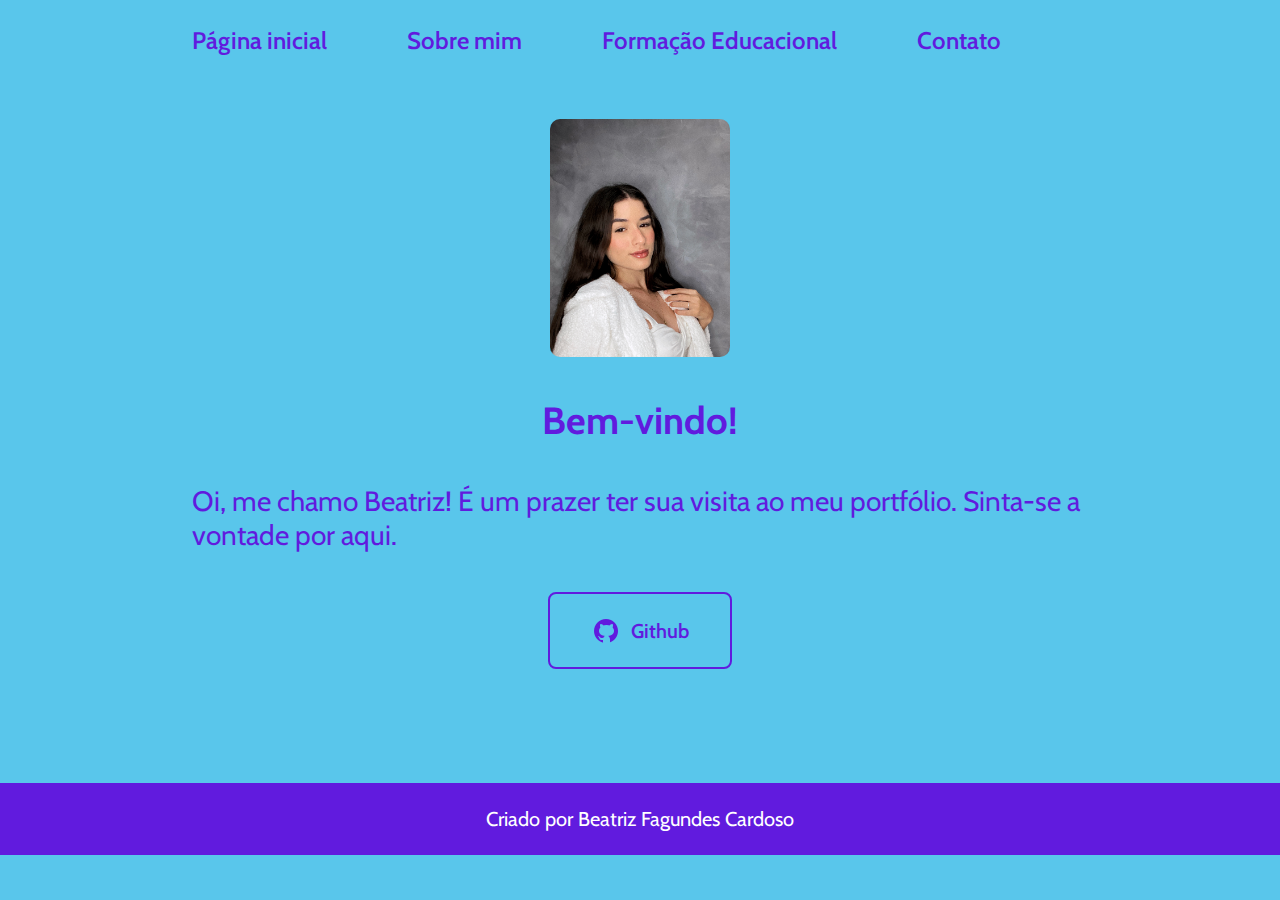
<file: index.html>
<!DOCTYPE html>
<html lang="pt-br">
<head>
    <meta charset="UTF-8">
    <meta name="viewport" content="width=device-width, initial-scale=1.0">
    <link rel="stylesheet" href="estilos/style.css">
    <title>Portfólio</title> <!-- Título da página -->
</head>
<body>
    <header class="cabecalho"><!-- Cabeçalho da página -->
        <nav class="cabecalho_menu"><!-- Navegação no cabeçalho -->
            <a class="menu_link" href="index.html">Página inicial</a>
            <a class="menu_link" href="sobremim.html">Sobre mim</a>
            <a class="menu_link" href="formacao.html">Formação Educacional</a>
            <a class="menu_link" href="contato.html">Contato</a>
        </nav>
    </header>
    <main class="apresentacao"> <!-- Conteúdo principal da página -->
        <section class="conteudo"> <!-- Seção de conteúdo -->
            <img class="fotoperfil" src="imagens/foto boa.jpg" alt="Foto de Beatriz Fagundes">
            <h1 class="titulo">Bem-vindo!</h1>
             <p>Oi, me chamo Beatriz! É um prazer ter sua visita ao meu portfólio. Sinta-se a vontade por aqui.</p> 
             <a class="link_referencia" href="https://github.com/beatrizfag06"> <img class="github_icon" src="imagens/icons8-github-30.png">Github</a> <!-- Link para o GitHub -->
        </section>
    </main>
    <footer>
        <p class="rodape">Criado por Beatriz Fagundes Cardoso</p> <!-- Rodapé da página -->
    </footer>
</body>
</html>
</file>
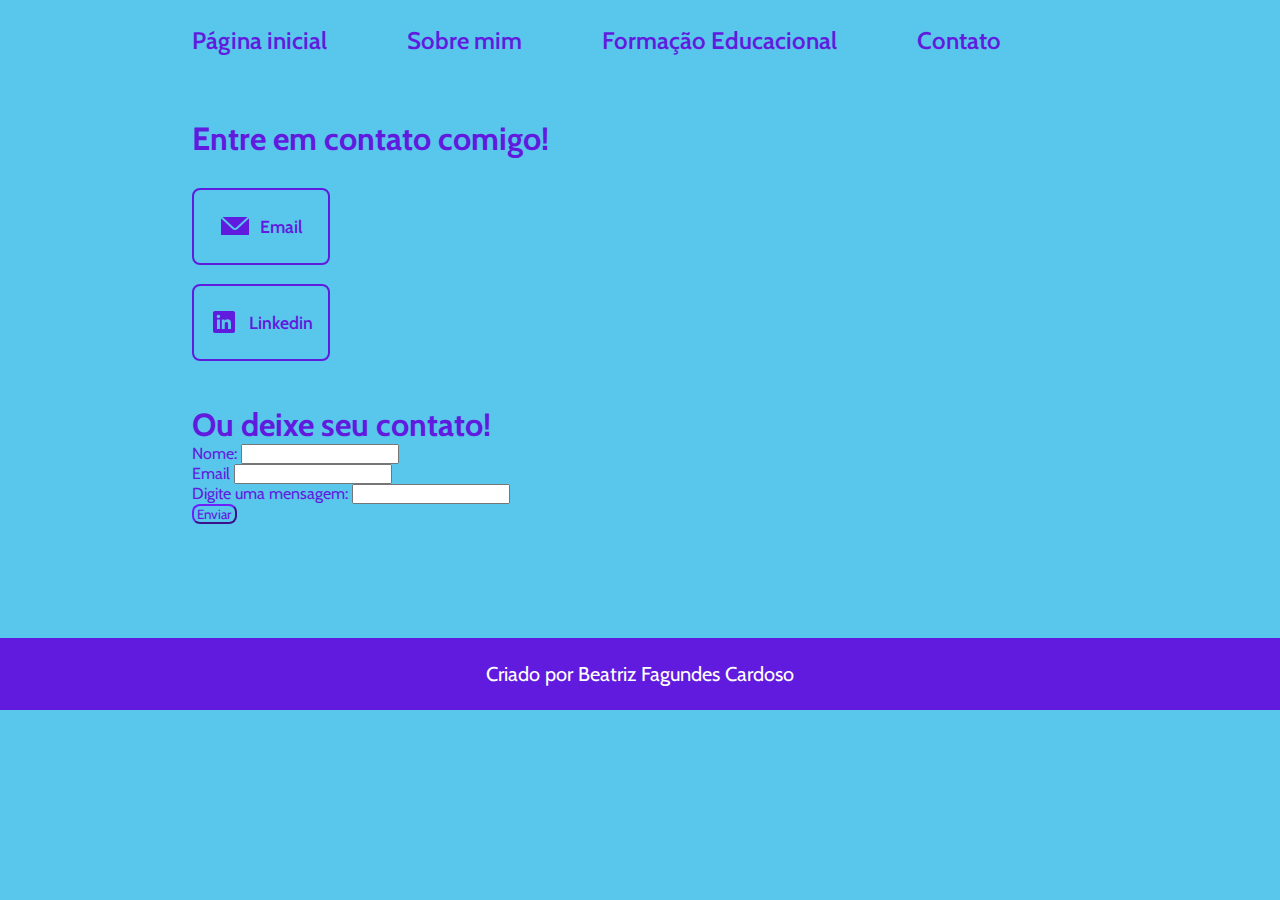
<file: contato.html>
<!DOCTYPE html>
<html lang="pt-br">

<head>
    <meta charset="UTF-8">
    <meta name="viewport" content="width=device-width, initial-scale=1.0">
    <title>Contato</title> <!-- Título da página -->
    <link rel="stylesheet" href="estilos/contato.css">
</head>

<body>
    <header class="cabecalho">
        <nav class="cabecalho_menu"> <!--Seção de navegação no cabeçalho-->
            <a class="menu_link" href="index.html">Página inicial</a>
            <a class="menu_link" href="sobremim.html">Sobre mim</a>
            <a class="menu_link" href="formacao.html">Formação Educacional</a>
            <a class="menu_link" href="contato.html">Contato</a>
        </nav>
    </header>
    <main>
        <section class="apresentacao"> <!--Seção para entrar em contato comigo-->
            <h1>Entre em contato comigo!</h1>
            <div class="links">
                <a class="link_referencia" href="mailto:biafagundes09@gmail.com"><img src="imagens/icons8-email-30.png" alt="email"> Email</a> <br>
                <a class="link_referencia" href="https://www.linkedin.com/in/beatriz-fag/"><img src="imagens/icons8-linkedin-30.png" alt="linkedin"> Linkedin</a>
            </div>
           
            <div class="seu_contato"> <!--Seção para deixar seu contato-->
                <h1>Ou deixe seu contato!</h1>
                <form>
                    <label for="nome">Nome:</label>
                    <input type="text" id="nome" name="nome"><br>
                    <label for="email">Email</label>
                    <input type="email" name="email" id="email"><br>
                    <label for="mensagem">Digite uma mensagem:</label>
                    <input type="text" name="mensagem" id="mensagem">
                </form>
                <button onclick="">Enviar</button>
            </div>
        </section>


    </main>
    <footer>
        <p class="rodape">Criado por Beatriz Fagundes Cardoso</p> <!-- Rodapé da página -->
    </footer>
</body>
</html>
</file>
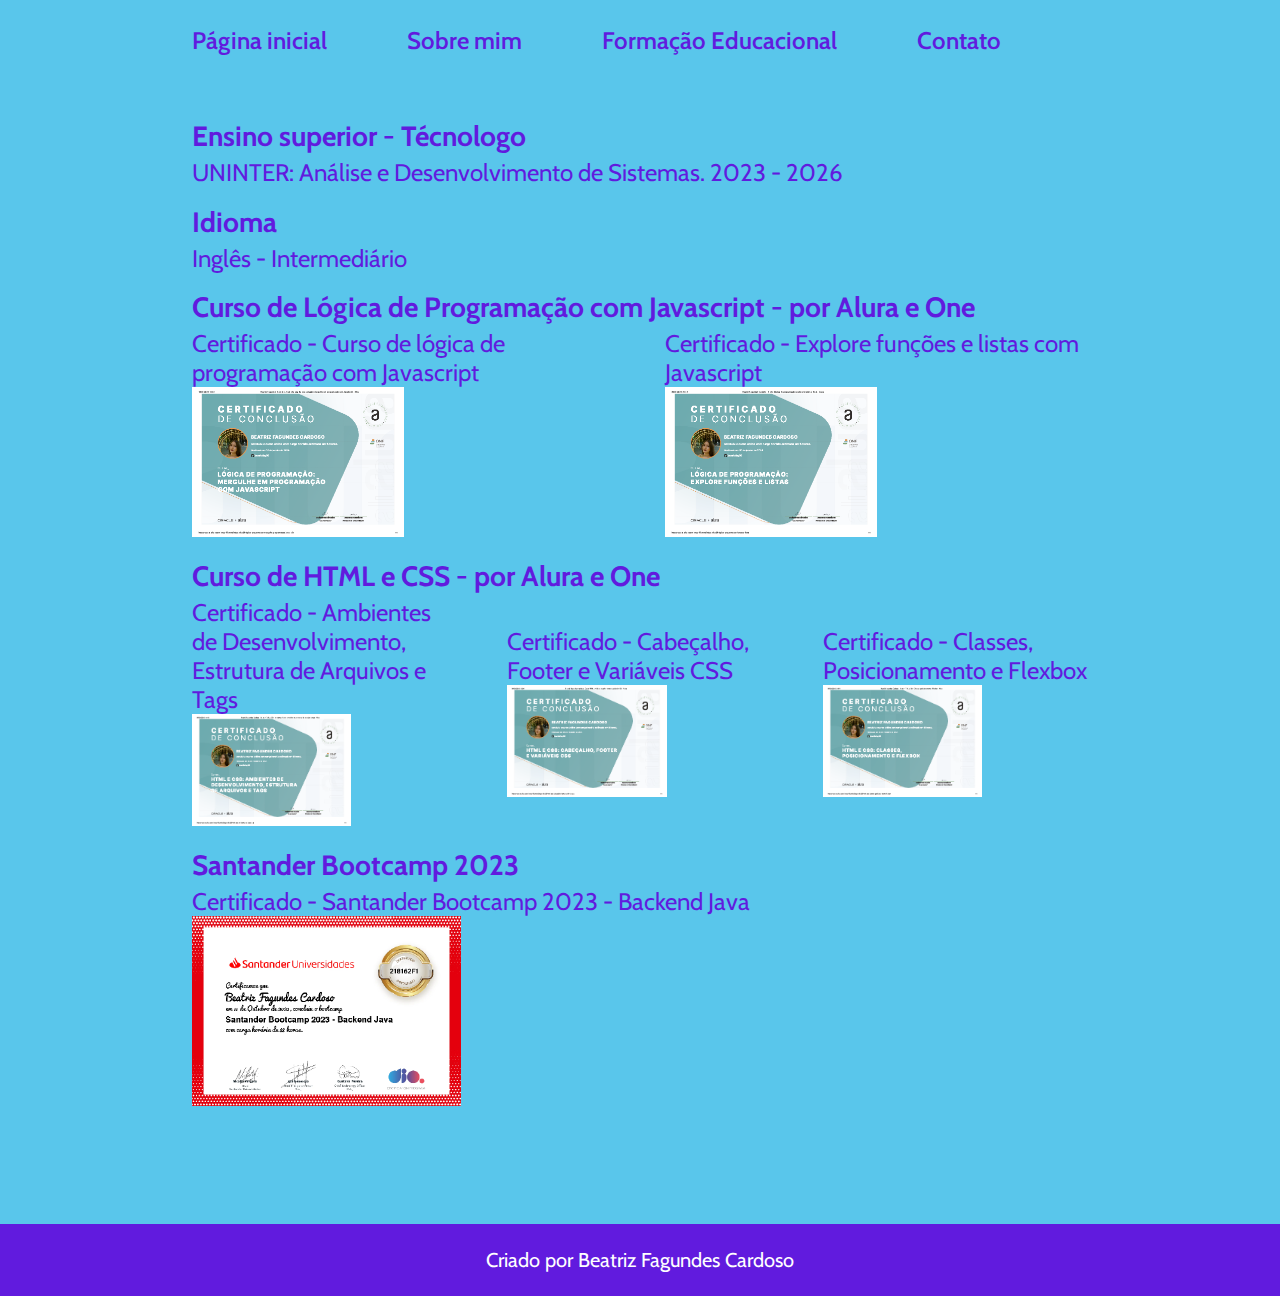
<file: formacao.html>
<!DOCTYPE html>
<html lang="pt-br">

<head>
    <meta charset="UTF-8">
    <meta name="viewport" content="width=device-width, initial-scale=1.0">
    <title>Formação Educacional</title> <!-- Título da página -->
    <link rel="stylesheet" href="estilos/formacao.css">
</head>

<body>
    <header class="cabecalho">
        <nav class="cabecalho_menu"> <!--Seção de navegação no cabeçalho-->
            <a class="menu_link" href="index.html">Página inicial</a>
            <a class="menu_link" href="sobremim.html">Sobre mim</a>
            <a class="menu_link" href="formacao.html">Formação Educacional</a>
            <a class="menu_link" href="contato.html">Contato</a>
        </nav>
    </header>
    <main class="apresentacao">
        <section class="conteudo"> <!--Conteudo principal da página-->
            <div class="faculdade"> <!--Seção da faculdade-->
                <h1>Ensino superior - Técnologo</h1>
                <div class="faculdade_conteudo">
                    <p>UNINTER: Análise e Desenvolvimento de Sistemas. 2023 - 2026
                    </p>
                </div>
            </div>
            <div class="idioma">  <!--Seção de idioma-->
                <h1>Idioma</h1>
                <div class="idioma_conteudo">
                    <p>Inglês - Intermediário</p>
                </div>
            </div>
            <div class="curso_javascript">  <!--Seção do curso de javascript-->
                <h1>Curso de Lógica de Programação com Javascript - por Alura e One</h1>
                <div class="curso_javascript_conteudo">
                    <div class="curso1">
                        <p>Certificado - Curso de lógica de programação com Javascript</p>
                        <img class="certificado" src="imagens/certificado lógica de programação com javascript.png"
                            alt="Certificado de lógica de programação">
                    </div>
                    <div class="curso2">
                        <p>Certificado - Explore funções e listas com Javascript</p>
                        <img class="certificado" src="imagens/certificado funções e listas com javascript.png"
                            alt="Certificado de lógica de programação">
                    </div>
                </div>

            </div>
            <div class="curso_html_css">  <!--Seção do curso de HTML e CSS-->
                <h1>Curso de HTML e CSS - por Alura e One</h1>
                <div class="curso_html_css_conteudo">
                    <div class="curso3">
                        <p>Certificado - Ambientes de Desenvolvimento, Estrutura de Arquivos e Tags</p>
                        <img class="certificado_html" src="imagens/certificado html css ide estrutura e tags.png"
                            alt="Certificado em HTML e CSS">
                    </div>
                    <div class="curso4">
                        <p>Certificado - Cabeçalho, Footer e Variáveis CSS</p>
                        <img class="certificado_html" src="imagens/certificado html csss cabecalho footer.png"
                            alt="Certificado em HTML e CSS">
                    </div>
                    <div class="curso5">
                        <p>Certificado - Classes, Posicionamento e Flexbox</p>
                        <img class="certificado_html"
                            src="imagens/certificado html css classes flexbox posicionamento.png" alt="">
                    </div>
                </div>
            </div>
            <div class="bootcamp">  <!--Seção do bootcamp-->
                <h1>Santander Bootcamp 2023</h1>
                <div class="bootcamp_conteudo">
                    <div class="curso6">
                        <p>Certificado - Santander Bootcamp 2023 - Backend Java</p>
                        <img class="certificado_bootcamp" src="imagens/certificado bootcamp.png" alt="Certificado bootcamp">
                    </div>
                </div>
            </div>
        </section>
    </main>
    <footer>
        <p class="rodape">Criado por Beatriz Fagundes Cardoso</p> <!-- Rodapé da página -->
    </footer>

</body>

</html>
</file>
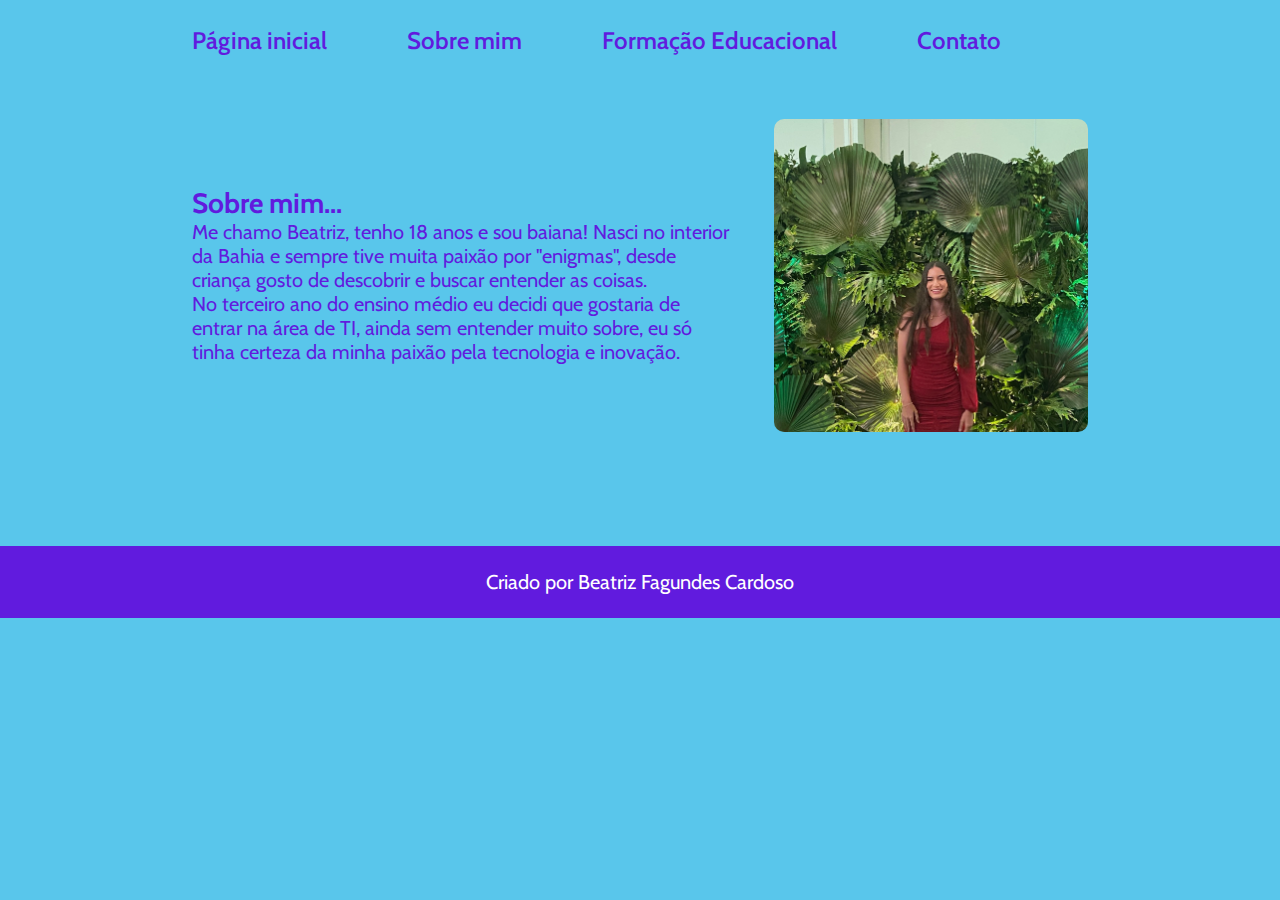
<file: sobremim.html>
<!DOCTYPE html>
<html lang="pt-br">
<head>
    <meta charset="UTF-8">
    <meta name="viewport" content="width=device-width, initial-scale=1.0">
    <title>Sobre mim</title> <!-- Título da página -->
    <link rel="stylesheet" href="estilos/sobremim.css">
</head>
<body>
    <header class="cabecalho"> <!--Seção de navegação no cabeçalho-->
        <nav class="cabecalho_menu">
            <a class="menu_link" href="index.html">Página inicial</a>
            <a class="menu_link" href="sobremim.html">Sobre mim</a>
            <a class="menu_link" href="formacao.html">Formação Educacional</a>
            <a class="menu_link" href="contato.html">Contato</a>
        </nav>
    </header>
    <main class="apresentacao">
        <section class="conteudo"> <!--Conteudo principal da página-->
            <div class="textos">
                <h1>Sobre mim...</h1>
                <p>Me chamo Beatriz, tenho 18 anos e sou baiana! Nasci no interior da Bahia e sempre tive muita paixão por "enigmas", desde criança gosto de descobrir e buscar entender as coisas. <br>No terceiro ano do ensino médio eu decidi que gostaria de entrar na área de TI, ainda sem entender muito sobre, eu só tinha certeza da minha paixão pela tecnologia e inovação.</p> 
            </div>               
                <img class="foto_sobre_mim" src="imagens/foto sobre mim .jpg" alt="foto de Beatriz Fagundes"> <!-- Imagem de Beatriz Fagundes -->
        </section>
        
       
    </main>
    <footer>
        <p class="rodape">Criado por Beatriz Fagundes Cardoso</p> <!-- Rodapé da página -->
    </footer>
</body>
</html>
</file>
<file: estilos/style.css>
/* Importa a fonte 'Cabin' do Google Fonts */
@import url("https://fonts.googleapis.com/css2?family=Cabin:ital,wght@0,400..700;1,400..700&display=swap");
*{ /* Define estilos padrão para todos os elementos */
    margin: 0;
    padding: 0;
    font-family:"Cabin", sans-serif; 
    font-optical-sizing: auto; 
}
body{ /* Estilos para o corpo da página */
    box-sizing: border-box;
    background-color: #59C6EB;
    color: #611BDE;
}
.cabecalho{ /* Estilos para o cabeçalho */
    padding: 2% 0% 0% 15%;
}
.cabecalho_menu{ /* Estilos para o menu no cabeçalho */
    display: flex;
    gap:80px;
}
.menu_link{ /* Estilos para os links no menu */
    color: #611BDE;
    text-decoration: none;
    font-size: 1.5rem;
    font-weight: 600;
    gap:18px;
}
.titulo{ /* Estilos para o título */
    text-align: center;
    font-size: 38px;
}
.fotoperfil{ /* Estilos para a foto de perfil */
    display: flex;
    align-items: center;
    width: 20%;
    height: auto;
    border-radius: 10px;
}
.apresentacao{ /* Estilos para a apresentação */
    padding: 5% 15%;
    display: block;
    align-items:center;
    justify-content:space-between;
    gap: 80px;
}
.conteudo{ /* Estilos para o conteúdo */
    display: flex;
    flex-direction: column;
    align-items: center;
    gap: 40px;
}
p{ /* Estilos para os parágrafos */
    font-size: 28px;
}
.navegacao{ /* Estilos para a navegação */
    display: block;
    justify-content: center;
    gap: 16px;
}
.menu_link:hover{
    color: white; /* Define a cor do texto ao passar o mouse */
}
.link_referencia{ /* Estilos para o link de referência */
    font-size: 125%;
    gap: 10px;
    display: flex;
    justify-content: center;
    align-items: center;
    border-style: solid;
    width: 20%;
    border-radius: 8px;
    padding: 21.5px 0;
    border:2px solid #611BDE;
    text-decoration: none;
    font-weight: 600;
    color: #611BDE;
}
.link_referencia:hover{
    color: white;
}
.rodape{ /* Estilos para o rodapé */
    padding: 24px;
    font-size: 20px;
    text-align: center;
    background-color: #611BDE;
    color: white;
    margin-top: 50px;
}
@media(max-width: 1200px){ /* Media query para telas com largura máxima de 1200px */
    .cabecalho{
        padding: 10%;
    }

    .cabecalho_menu{
        justify-content: center;
        align-items: center;
    }
    .menu_link{
        font-size: 16px;
    }
    .apresentacao{
        flex-direction: column-reverse;
        padding: 5%;
    }
    .conteudo{
        width: auto;
    }
    .link_referencia{
        width: auto;
        padding: 5%;
    }
}
</file>
<file: estilos/contato.css>
/* Importa a fonte 'Cabin' do Google Fonts */
@import url("https://fonts.googleapis.com/css2?family=Cabin:ital,wght@0,400..700;1,400..700&display=swap");
*{ /* Define estilos padrão para todos os elementos */
    margin: 0;
    padding: 0;
    font-family:"Cabin", sans-serif;
    font-optical-sizing: auto;;
}
body{/* Estilos para o corpo da página */
    box-sizing: border-box;
    background-color: #59C6EB;
    color: #611BDE;
}
.cabecalho{/* Estilos para o cabeçalho */
    padding: 2% 0% 0% 15%;
}
.cabecalho_menu{/* Estilos para o menu no cabeçalho */
    display: flex;
    gap:80px;
}
.menu_link{/* Estilos para os links no menu */
    color: #611BDE;
    text-decoration: none;
    font-size: 1.5rem;
    font-weight: 600;
    gap:18px;
}
.apresentacao{/* Estilos para a apresentação */
    padding: 5% 15%;
    display: block;
    align-content: center;
}
.seu_contato{ /* Estilos para a seção de contato */
    padding-top: 5%;
}
.links{/* Estilos para os links na seção de links */
    padding-top: 30px;
    display: block;
    justify-content: center;

    gap: 50px;
}
.link_referencia{/* Estilos para o link de referência */
    font-size: 110%;
    gap: 10px;
    display: flex;
    justify-content: center;
    align-items: center;
    border-style: solid;
    width: 15%;
    border-radius: 8px;
    padding: 21.5px 0;
    border:2px solid #611BDE;
    text-decoration: none;
    font-weight: 600;
    color: #611BDE;
}
button{/* Estilos para os botões */
    background-color: #59C6EB;
    border-radius: 8px;
    width: 5%;
    border-color: #611BDE;
    color: #611BDE;
}
.menu_link:hover{/* Estilos de hover para os links do menu */
    color: white;
}
.link_referencia:hover{/* Estilos de hover para o link de referência */
    color: white;
}
button:hover{ /* Estilos de hover para o botão */
    background-color: #fff;
}

.rodape{ /* Estilos para o rodapé */
    padding: 24px;
    font-size: 20px;
    text-align: center;
    background-color: #611BDE;
    color: white;
    margin-top: 50px;
    width: auto;
    height: auto;
}
@media(max-width: 1200px){ /* Media query para telas com largura máxima de 1200px */
    .cabecalho{
        padding: 10%;
    }

    .cabecalho_menu{
        align-items: center;
        justify-content: center;
    }
    .menu_link{
        font-size: 16px;
    }
    .apresentacao{
        flex-direction: column-reverse;
        padding: 5%;
    }
    .link_referencia{
        width: auto;
        padding: 5%;
    }
    button{
        justify-items: center;
        width: 50px;
    }
}
</file>
<file: estilos/formacao.css>
/* Importa a fonte 'Cabin' do Google Fonts */
@import url("https://fonts.googleapis.com/css2?family=Cabin:ital,wght@0,400..700;1,400..700&display=swap");
*{ /* Define estilos padrão para todos os elementos */
    margin: 0;
    padding: 0;
    font-family:"Cabin", sans-serif;
    font-optical-sizing: auto;;
}
body{ /* Estilos para o corpo da página */
    box-sizing: border-box;
    background-color: #59C6EB;
    color: #611BDE;
}
.cabecalho{ /* Estilos para o cabeçalho */
    padding: 2% 0% 0% 15%;
}
.cabecalho_menu{ /* Estilos para o menu no cabeçalho */
    display: flex;
    gap:80px;
}
.menu_link{ /* Estilos para os links no menu */
    color: #611BDE;
    text-decoration: none;
    font-size: 1.5rem;
    font-weight: 600;
    gap:18px;
}
.apresentacao{ /* Estilos para a apresentação */
    padding: 5% 15%;
    display: flex;
    
    justify-content:space-between;
    gap: 80px;
}
.conteudo{ /* Estilos para o conteúdo */
    align-items: center;
    justify-content: center;
    gap: 40px;
}
h1{ /* Estilos para os títulos */
    font-size: 28px;
}
p{ /* Estilos para os parágrafos */
    font-size: 24px;
}
.faculdade{ /* Estilos para a seção de faculdade */
    gap: 50px;
}
.faculdade_conteudo{ 
    /* Estilos para o conteúdo da seção de faculdade */
    padding-top: 5px;
    display: block;
    align-items: center;
    gap: 50px;
    
}
.idioma{ /* Estilos para a seção de idioma */
    gap: 50px;
    padding-top: 2%;
}
.idioma_conteudo{ /* Estilos para o conteúdo da seção de idioma */
    padding-top: 5px;
}
.curso_javascript{ /* Estilos para a seção do curso de JavaScript */
    gap: 50px;
    padding-top: 2%;
}
.curso_javascript_conteudo{ /* Estilos para o conteúdo da seção do curso de JavaScript */
    padding-top: 5px;
    display: flex;
    align-items: center;
    gap:50px;
}
.curso_html_css{ /* Estilos para a seção do curso de HTML e CSS */
    gap: 50px;
    padding-top: 2%;
}
.curso_html_css_conteudo{ /* Estilos para o conteúdo da seção do curso de HTML e CSS */
    padding-top: 5px;
    display: flex;
    align-items: center;
    gap: 50px;
    padding-top: 5px;
}
.bootcamp{ /* Estilos para a seção do bootcamp */
    gap: 50px;
    padding-top: 2%;
}
.bootcamp_conteudo{ /* Estilos para o conteúdo da seção do bootcamp */
    gap: 50px;
    padding-top: 5px;
}
.certificado{ /* Estilos para os certificados */
    height: auto;
    width: 50%;
}
.certificado_html{ 
    height: auto;
    width: 60%;
}
.certificado_bootcamp{
    width: 30%;
}
.menu_link:hover{ /* Estilos de hover para os links do menu */
    color: white;
}
.rodape{ /* Estilos para o rodapé */
    padding: 24px;
    font-size: 20px;
    text-align: center;
    background-color: #611BDE;
    color: white;
    margin-top: 50px;
}
@media(max-width: 1200px){   /* Media query para telas com largura máxima de 1200px */
    .cabecalho{    
        padding: 10%;
    }

    .cabecalho_menu{
        align-items: center;
        justify-content: center;
    }
    .menu_link{
        font-size: 16px;
    }
    .apresentacao{
        flex-direction: column-reverse;
        padding: 5%;
    }
    .conteudo{
        padding: 5%;
        width: auto;
        flex-direction: column-reverse;
    }
    .idioma{
        padding-top: 5%;
    }
    .curso_javascript{
        flex-direction: column;
        padding-top: 5%;
    }
    .curso_javascript_conteudo{
        flex-direction: column;    
        padding: 5px;
        
    }
    .curso_html_css{
        padding-top: 5%;
    }
    .curso_html_css_conteudo{
        flex-direction: column;
    }
    .bootcamp{
        padding-top: 5%;
    }
    .bootcamp_conteudo{
        flex-direction: column;
        padding: 5px;
    }

    .certificado_bootcamp{
        width: 400px;
    }
}
</file>
<file: estilos/sobremim.css>
/* Importa a fonte 'Cabin' do Google Fonts */
@import url("https://fonts.googleapis.com/css2?family=Cabin:ital,wght@0,400..700;1,400..700&display=swap");
*{ /* Define estilos padrão para todos os elementos */
    margin: 0;
    padding: 0;
    font-family:"Cabin", sans-serif;
    font-optical-sizing: auto;;
}
body{ /* Estilos para o corpo da página */
    box-sizing: border-box;
    background-color: #59C6EB;
    color: #611BDE;
}
.cabecalho{  /* Estilos para o cabeçalho */
    padding: 2% 0% 0% 15%;
}
.cabecalho_menu{ /* Estilos para o menu no cabeçalho */
    display: flex;
    gap:80px;
}
.menu_link{ /* Estilos para os links no menu */
    color: #611BDE;
    text-decoration: none;
    font-size: 1.5rem;
    font-weight: 600;
    gap:18px;
}
.apresentacao{ /* Estilos para a apresentação */
    padding: 5% 15%;
    display: flex;
    align-items:center;
    justify-content:space-between;
    gap: 80px;
}
.conteudo{ /* Estilos para o conteúdo */
    display: flex; 
    align-items: center;
    gap: 40px;
}
h1{ /* Estilos para os títulos */
    font-size: 28px;
}
p{ /* Estilos para os parágrafos */
    font-size: 20px;
}
.foto_sobre_mim{ /* Estilos para a foto na seção 'Sobre Mim' */
    display: flex;
    align-items: center;
    width: 35%;
    height: auto;
    border-radius: 10px;
}
.menu_link:hover{ /* Estilos de hover para os links do menu */
    color: white;
}
.rodape{ /* Estilos para o rodapé */
    padding: 24px;
    font-size: 20px;
    text-align: center;
    background-color: #611BDE;
    color: white;
    margin-top: 50px;
}
@media(max-width: 1200px){ /* Media query para telas com largura máxima de 1200px */
    .cabecalho{
        padding: 10%;
    }

    .cabecalho_menu{
        align-items: center;
        justify-content: center;
    }
    .menu_link{
        font-size: 16px;
    }

    .apresentacao{
        flex-direction: column-reverse;
        padding: 5%;
    }
    .conteudo{
        width: auto;
        flex-direction: column-reverse;
    }
}
</file>
